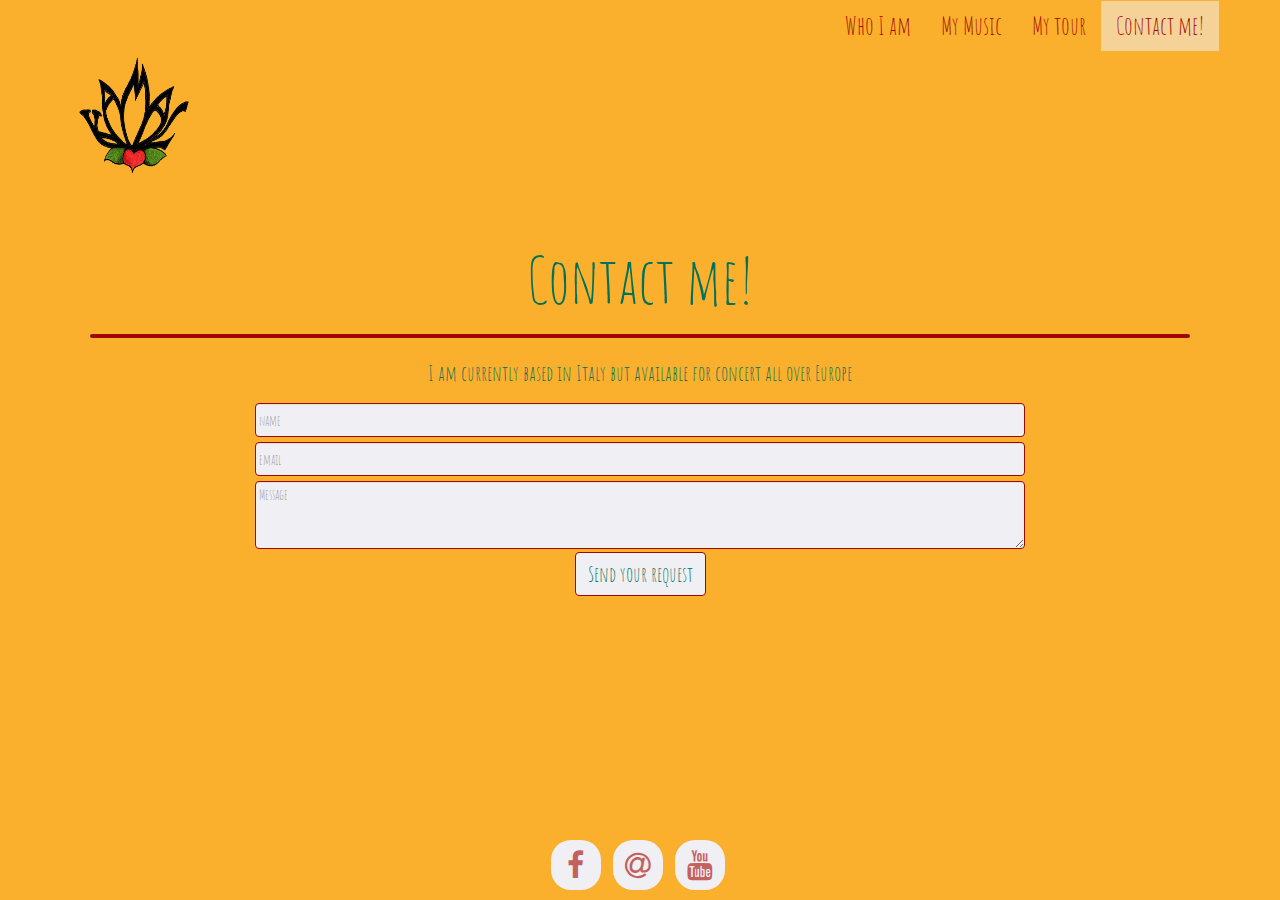
<file: contact.html>
<!DOCTYPE html>
<html lang="en">

<head>
    <meta charset="UTF-8">
    <meta name="viewport" content="width=device-width, initial-scale=1.0">
    <meta http-equiv="X-UA-Compatible" content="ie=edge">
    <meta name="theme-color" content="#338C27">
    <meta name="msapplication-navbutton-color" content="#338C27">
    <meta name="apple-mobile-web-app-status-bar-style" content="#338C27">
    <title>Contact me</title>
    <link rel="stylesheet" href="https://stackpath.bootstrapcdn.com/bootstrap/3.3.7/css/bootstrap.min.css" type="text/css" />
    <link href="https://fonts.googleapis.com/css?family=Amatic+SC:400,700" rel="stylesheet">
    <link href="https://fonts.googleapis.com/css?family=Concert+One" rel="stylesheet">
    <link rel="stylesheet" href="https://stackpath.bootstrapcdn.com/font-awesome/4.7.0/css/font-awesome.min.css" type="text/css" />
    <link rel="stylesheet" href="assets/css/style.css" type="text/css" />
</head>

<body>

    <!--Header-->
    <header>
        <nav class="navbar navbar-contact navbar-default ">
            <div class="container-fluid">

                <div class="navbar-header">
                    <a class="navbar-brand" href="#"><img src="assets/images/kamal_logo.png" height=100%></a>
                    <button type="button" class="navbar-toggle collapsed" data-toggle="collapse" data-target="#navbar" aria-expanded="false">
        <span class="sr-only">Toggle navigation</span>
        <span class="icon-bar"></span>
        <span class="icon-bar"></span>
        <span class="icon-bar"></span>
      </button>
                </div>
                <div class="navbar-collapse collapse" id="navbar">
                    <ul class="nav navbar-nav navbar-right">
                        <li><a href="kamal.html">Who I am </a></li>
                        <li><a href="music.html">My Music</a></li>
                        <li><a href="tour.html">My tour</a></li>
                        <li><a class="active" href="contact.html">Contact me!</a></li>
                    </ul>
                </div>
            </div>
        </nav>
    </header>
    <section class="container-fluid content-container">

        <!--callout-->
        <div class="container-fluid callout-container ">
            <div class="row">
                <div class="col-xs-12">
                    <section class="callout jumbotron text-center text-container-contact">
                        <h1>Contact me! </h1>
                        <hr>
                        <p>I am currently based in Italy but available for concert all over Europe</p>
                        <div class="center-form">
                            <form>
                                <input type="text" name="name" class="form-control form-item " id="fullname" placeholder="name" required/>
                                <input type="text" name="emailadddress" class="form-control form-item" id="emailadddress" placeholder="email" required/>
                                <textarea rows="3" name="message" class="form-control form-item" id="message" placeholder="Message" required></textarea>
                                <button type="submit" class="btn btn-secondary center-block form-button">Send your request</button>
                            </form>
                        </div>
                    </section>
                </div>
            </div>
        </div>
    </section>

    <!--footer-->
    <footer class="container-fluid footer-container-contact">
        <div class="row ">
            <ul class="list-inline text-center footer-items ">
                <li><a target="_blank " href="# "><i class="fa fa-facebook  "></i></a></li>
                <li><a target="_blank " href="# "><i class="fa fa-at "></i></a></li>
                <li><a target="_blank " href="https://www.youtube.com/channel/UC7Ung38_1178UvdhXRROl-w "><i class="fa fa-youtube "></i></a></li>
            </ul>
        </div>
    </footer>
    <script src="https://code.jquery.com/jquery-3.2.1.min.js " integrity="sha256-hwg4gsxgFZhOsEEamdOYGBf13FyQuiTwlAQgxVSNgt4=" crossorigin=" anonymous "></script>
    <script src="https://maxcdn.bootstrapcdn.com/bootstrap/3.3.7/js/bootstrap.min.js " integrity="sha384-Tc5IQib027qvyjSMfHjOMaLkfuWVxZxUPnCJA7l2mCWNIpG9mGCD8wGNIcPD7Txa " crossorigin="anonymous "></script>
</body>

</html>
</file>
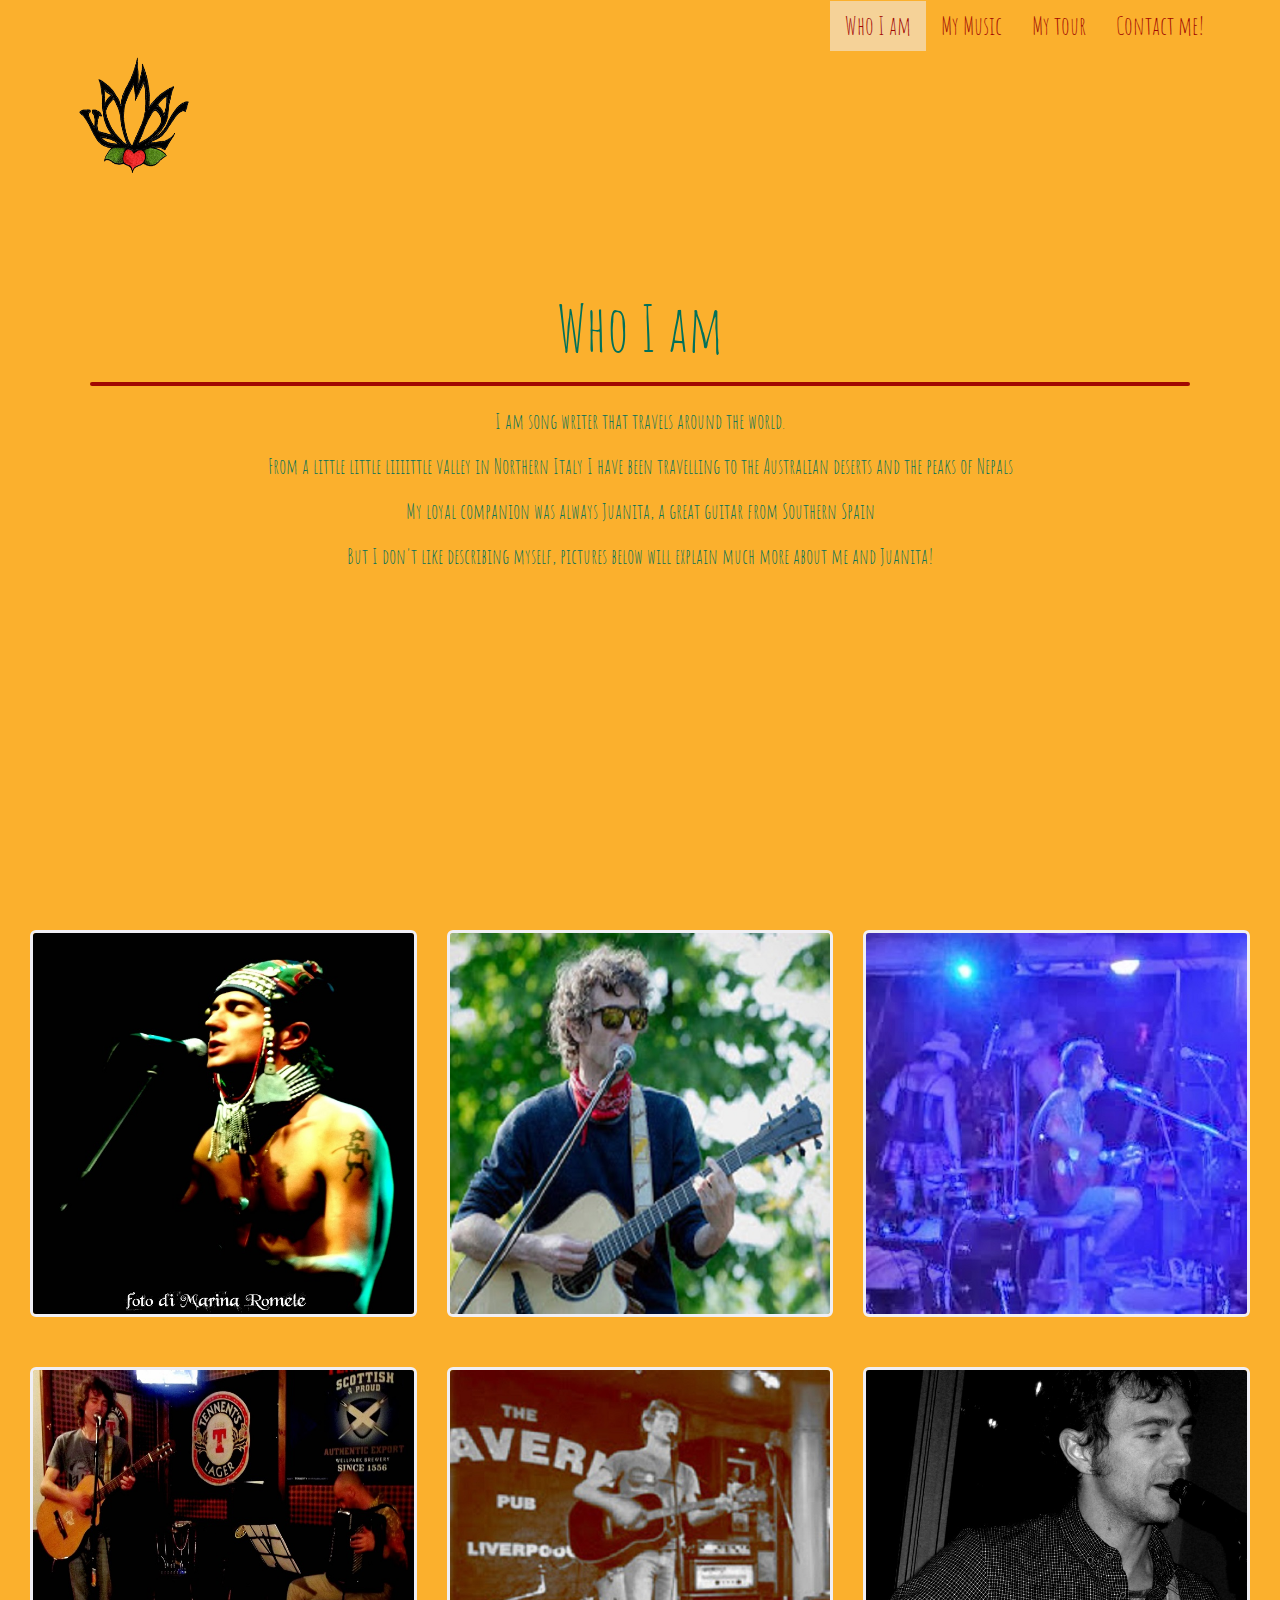
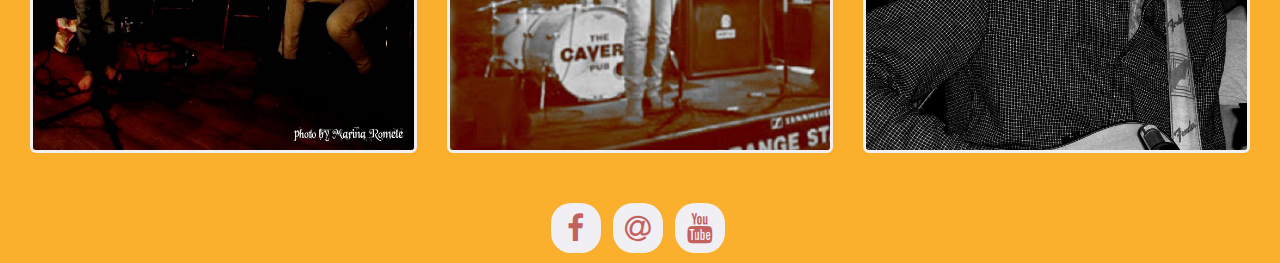
<file: kamal.html>
<!DOCTYPE html>
<html lang="en">

<head>
    <meta charset="UTF-8">
    <meta name="viewport" content="width=device-width, initial-scale=1.0">
    <meta http-equiv="X-UA-Compatible" content="ie=edge">
    <meta name="theme-color" content="#338C27">
    <meta name="msapplication-navbutton-color" content="#338C27">
    <meta name="apple-mobile-web-app-status-bar-style" content="#338C27">
    <title>Who I am</title>
    <link rel="stylesheet" href="https://stackpath.bootstrapcdn.com/bootstrap/3.3.7/css/bootstrap.min.css" type="text/css" />
    <link href="https://fonts.googleapis.com/css?family=Amatic+SC:400,700" rel="stylesheet">
    <link href="https://fonts.googleapis.com/css?family=Concert+One" rel="stylesheet">
    <link rel="stylesheet" href="https://stackpath.bootstrapcdn.com/font-awesome/4.7.0/css/font-awesome.min.css" type="text/css" />
    <link rel="stylesheet" href="assets/css/style.css" type="text/css" />
</head>

<body>

    <!--Header-->
    <header>
        <nav class="navbar navbar-default ">
            <div class="container-fluid">
                <div class="navbar-header">
                    <a class="navbar-brand" href="#"><img src="assets/images/kamal_logo.png" height=100%></a>
                    <button type="button" class="navbar-toggle collapsed" data-toggle="collapse" data-target="#navbar" aria-expanded="false">
        <span class="sr-only">Toggle navigation</span>
        <span class="icon-bar"></span>
        <span class="icon-bar"></span>
        <span class="icon-bar"></span>
      </button>
                </div>
                <div class="navbar-collapse collapse" id="navbar">
                    <ul class="nav navbar-nav navbar-right">
                        <li><a class="active" href="kamal.html">Who I am </a></li>
                        <li><a href="music.html">My Music</a></li>
                        <li><a href="tour.html">My tour</a></li>
                        <li><a href="contact.html">Contact me!</a></li>
                    </ul>
                </div>
            </div>
        </nav>
    </header>
    <section class="container-fluid content-container">

        <!--callout-->
        <div class="container-fluid callout-container ">
            <div class="row">
                <div class="col-xs-12">
                    <section class="callout jumbotron text-center text-container">
                        <h1>Who I am </h1>
                        <hr>
                        <p>I am song writer that travels around the world.</p>
                        <p>From a little little liiiittle valley in Northern Italy I have been travelling to the Australian deserts and the peaks of Nepals</p>
                        <p>My loyal companion was always Juanita, a great guitar from Southern Spain</p>
                        <p>But I don't like describing myself, pictures below will explain much more about me and Juanita!</p>
                    </section>
                </div>
            </div>
        </div>
        <!--/.callout -->
        <!--Images-->
        <div class="container-fluid image-container ">
            <div class="row">
                <div class="col-xs-12 col-sm-6 col-md-4">
                    <div class="hovereffect">
                        <img src="assets/images/kamal_pic1.jpg " class="img-responsive img-rounded img-item" alt="September 2013, Festival " Tenco Ascolta " (Darfo BT, Italy) ">
                        <div class="overlay">September 2013, Festival " Tenco Ascolta " (Darfo BT, Italy).</div>
                    </div>
                </div>
                <div class="col-xs-12 col-sm-6 col-md-4 ">
                    <div class="hovereffect">
                        <img src="assets/images/kamal_pic2.jpg " class="img-responsive img-rounded img-item img-fluid" alt="April 2017, Provaglio d'Iseo (Italy) ">
                        <div class="overlay">April 2017, Provaglio d'Iseo (Italy).</div>
                    </div>
                </div>
                <div class="col-xs-12 col-sm-6 col-md-4 ">
                    <div class="hovereffect">
                        <img src="assets/images/kamal_pic3.jpg " class="img-responsive img-rounded img-item" alt="August 2012, Black Mountain Festival (Queensland,Australia) ">
                        <div class="overlay">August 2012, Black Mountain Festival (Queensland,Australia).</div>
                    </div>
                </div>
                <div class="col-xs-12 col-sm-6 col-md-4 ">
                    <div class="hovereffect">
                        <img src="assets/images/kamal_pic4.jpg" class="img-responsive img-rounded img-item" alt="March 2013, at Sugar Reef Pub with Daniele Laffranchi (Darfo B.T., Italy) ">
                        <div class="overlay">March 2013, at Sugar Reef Pub with Daniele Laffranchi (Darfo B.T., Italy).</div>
                    </div>
                </div>
                <div class="col-xs-12 col-sm-6 col-md-4 ">
                    <div class="hovereffect">
                        <img src="assets/images/kamal_pic5.jpg " class="img-responsive img-rounded img-item " alt="October 2015, Cavern  Pub (Liverpool (UK) ">
                        <div class="overlay">October 2015, Cavern Pub (Liverpool (UK).</div>
                    </div>
                </div>
                <div class="col-xs-12 col-sm-6 col-md-4 ">
                    <div class="hovereffect">
                        <img src="assets/images/kamal_pic6.jpg " class="img-responsive img-rounded img-item" alt="January 2017, at Bar Bai (Pisogne, Italy) ">
                        <div class="overlay">January 2017, at Bar Bai (Pisogne, Italy).</div>
                    </div>
                </div>
            </div>
        </div>
    </section>

    <!--footer-->
    <footer class="container-fluid footer-container">
        <div class="row ">
            <ul class="list-inline text-center footer-items ">
                <li><a target="_blank " href="# "><i class="fa fa-facebook  "></i></a></li>
                <li><a target="_blank " href="# "><i class="fa fa-at "></i></a></li>
                <li><a target="_blank " href="https://www.youtube.com/channel/UC7Ung38_1178UvdhXRROl-w "><i class="fa fa-youtube "></i></a></li>
            </ul>
        </div>
    </footer>
    <script src="https://code.jquery.com/jquery-3.2.1.min.js " integrity="sha256-hwg4gsxgFZhOsEEamdOYGBf13FyQuiTwlAQgxVSNgt4=" crossorigin=" anonymous "></script>
    <script src="https://maxcdn.bootstrapcdn.com/bootstrap/3.3.7/js/bootstrap.min.js " integrity="sha384-Tc5IQib027qvyjSMfHjOMaLkfuWVxZxUPnCJA7l2mCWNIpG9mGCD8wGNIcPD7Txa " crossorigin="anonymous "></script>
</body>

</html>
</file>
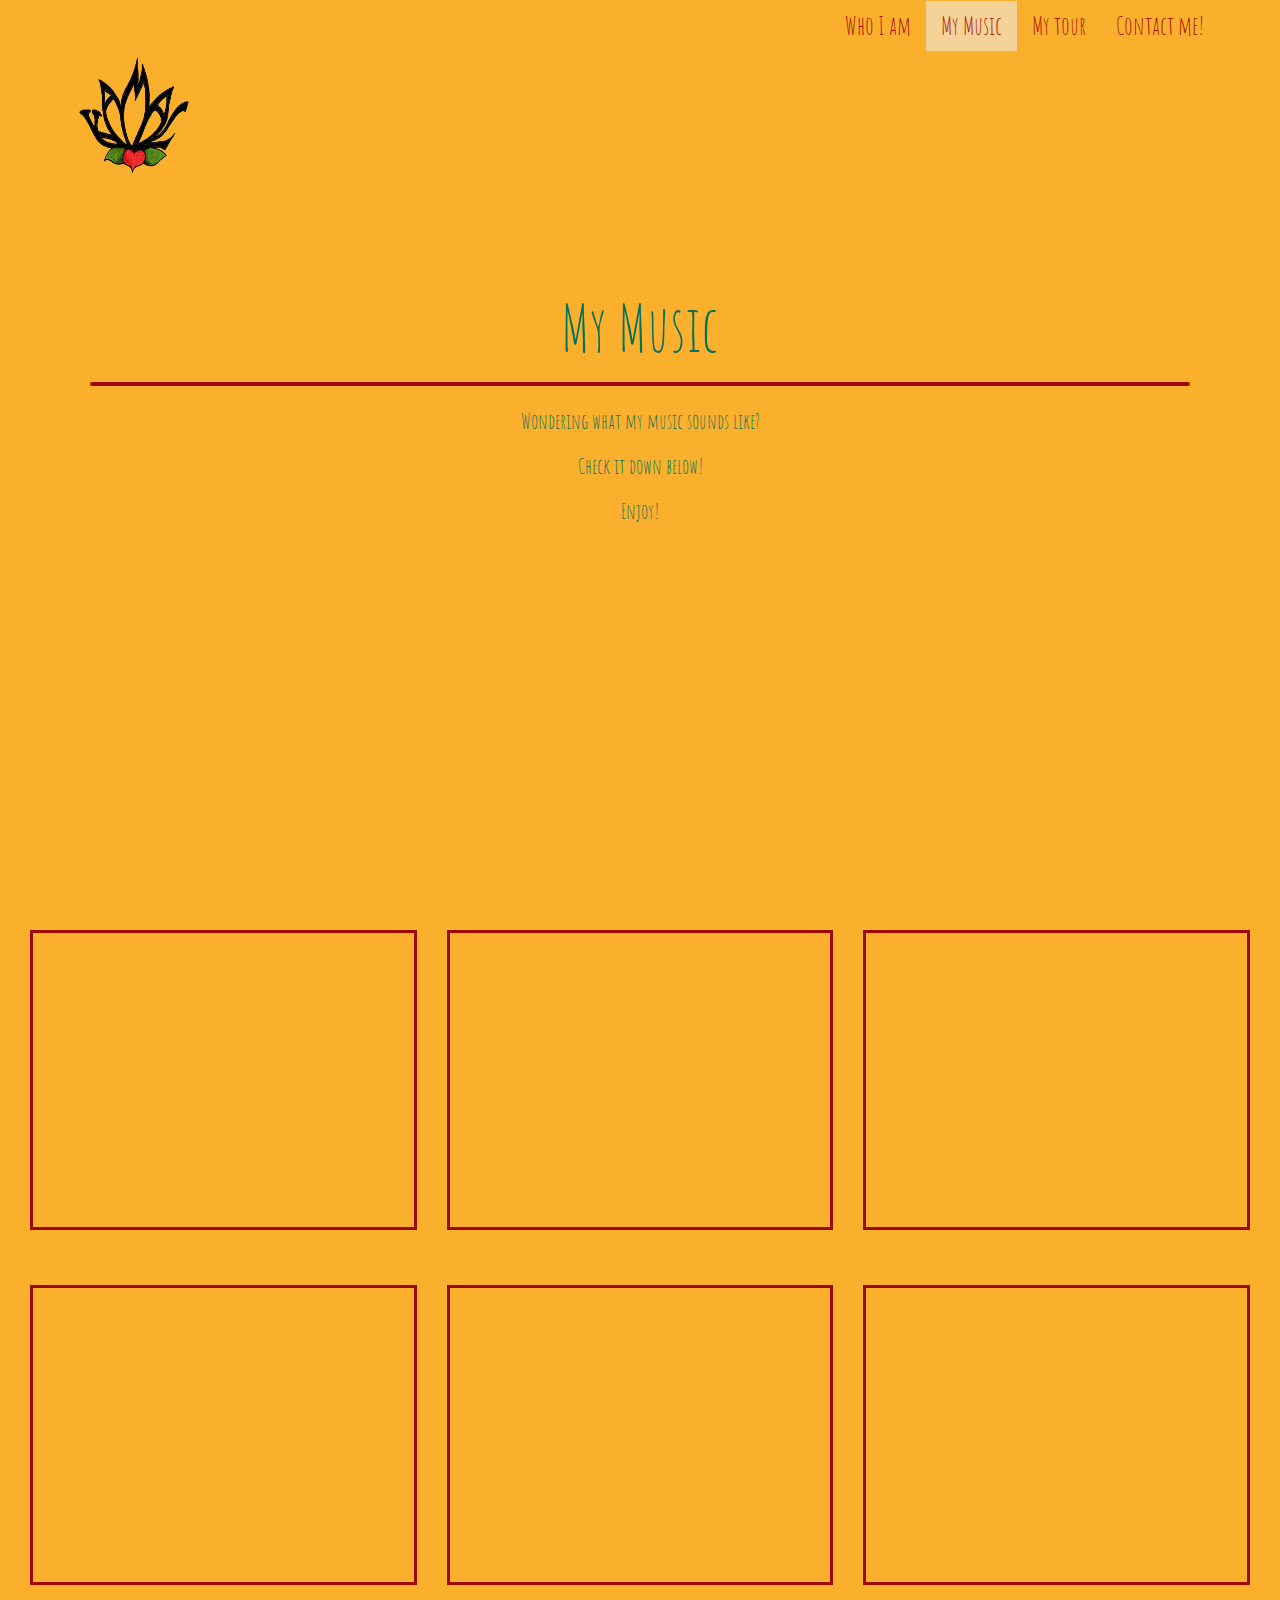
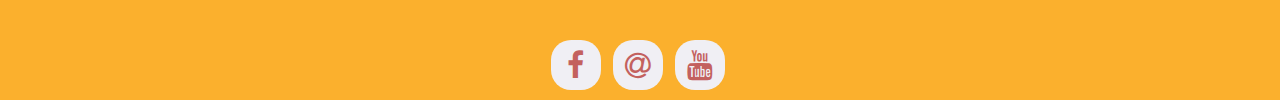
<file: music.html>
<!DOCTYPE html>
<html lang="en">

<head>
    <meta charset="UTF-8">
    <meta name="viewport" content="width=device-width, initial-scale=1.0">
    <meta http-equiv="X-UA-Compatible" content="ie=edge">
    <meta name="theme-color" content="#338C27">
    <meta name="msapplication-navbutton-color" content="#338C27">
    <meta name="apple-mobile-web-app-status-bar-style" content="#338C27">
    <title>My Music</title>
    <link rel="stylesheet" href="https://stackpath.bootstrapcdn.com/bootstrap/3.3.7/css/bootstrap.min.css" type="text/css" />
    <link href="https://fonts.googleapis.com/css?family=Amatic+SC:400,700" rel="stylesheet">
    <link href="https://fonts.googleapis.com/css?family=Concert+One" rel="stylesheet">
    <link rel="stylesheet" href="https://stackpath.bootstrapcdn.com/font-awesome/4.7.0/css/font-awesome.min.css" type="text/css" />
    <link rel="stylesheet" href="assets/css/style.css" type="text/css" />
</head>

<body>

    <!--Header-->
    <header>
        <nav class="navbar navbar-default ">
            <div class="container-fluid">
                <div class="navbar-header">
                    <a class="navbar-brand" href="#"><img src="assets/images/kamal_logo.png" height=100%></a>
                    <button type="button" class="navbar-toggle collapsed" data-toggle="collapse" data-target="#navbar" aria-expanded="false">
        <span class="sr-only">Toggle navigation</span>
        <span class="icon-bar"></span>
        <span class="icon-bar"></span>
        <span class="icon-bar"></span>
      </button>
                </div>
                <div class="navbar-collapse collapse" id="navbar">
                    <ul class="nav navbar-nav navbar-right">
                        <li><a href="kamal.html">Who I am </a></li>
                        <li><a class="active"href="music.html">My Music</a></li>
                        <li><a href="tour.html">My tour</a></li>
                        <li><a href="contact.html">Contact me!</a></li>
                    </ul>
                </div>
            </div>
        </nav>
    </header>
    <section class="container-fluid content-container">

        <!--callout-->
        <div class="container-fluid callout-container ">
            <div class="row">
                <div class="col-xs-12">
                    <section class="callout jumbotron text-center text-container">
                        <h1>My Music </h1>
                        <hr>
                        <p>Wondering what my music sounds like?</p>
                        <p>Check it down below!</p>
                        <p>Enjoy!</p>
                    </section>
                </div>
            </div>
        </div>
        <!--/.callout -->
        <!--Images-->
        <div class="container-fluid image-container ">
            <div class="row">
                <div class="col-xs-12 col-sm-6 col-md-4">
                    <iframe class="iframe-item" src=" https://www.youtube.com/embed/91cZxIwS0Os" frameborder="0" allowfullscreen></iframe>
               </div>
                <div class="col-xs-12 col-sm-6 col-md-4 ">
                    <iframe class="iframe-item" src=" https://www.youtube.com/embed/IOJIWFDZFqM" frameborder="0" allowfullscreen></iframe>
                </div>
                <div class="col-xs-12 col-sm-6 col-md-4 ">
                    <iframe class="iframe-item" src=" https://www.youtube.com/embed/F8ZsW3nnXz8" frameborder="0" allowfullscreen></iframe>
                </div>
                <div class="col-xs-12 col-sm-6 col-md-4 ">
                    <iframe class="iframe-item" src=" https://www.youtube.com/embed/Cb1hrvLGjNk" frameborder="0" allowfullscreen></iframe>
                </div>
                <div class="col-xs-12 col-sm-6 col-md-4 ">
                    <iframe class="iframe-item" src=" https://www.youtube.com/embed/4gkz5eFhBbQ" frameborder="0" allowfullscreen></iframe>
                </div>
                <div class="col-xs-12 col-sm-6 col-md-4 ">
                    <iframe class="iframe-item" src=" https://www.youtube.com/embed/u_qB8EIjx7Q" frameborder="0" allowfullscreen></iframe>
                </div>
            </div>
        </div>
    </section>

    <!--footer-->
    <footer class="container-fluid footer-container">
        <div class="row ">
            <ul class="list-inline text-center footer-items ">
                <li><a target="_blank " href="# "><i class="fa fa-facebook  "></i></a></li>
                <li><a target="_blank " href="# "><i class="fa fa-at "></i></a></li>
                <li><a target="_blank " href="https://www.youtube.com/channel/UC7Ung38_1178UvdhXRROl-w "><i class="fa fa-youtube "></i></a></li>
            </ul>
        </div>
    </footer>
    <script src="https://code.jquery.com/jquery-3.2.1.min.js " integrity="sha256-hwg4gsxgFZhOsEEamdOYGBf13FyQuiTwlAQgxVSNgt4=" crossorigin=" anonymous "></script>
    <script src="https://maxcdn.bootstrapcdn.com/bootstrap/3.3.7/js/bootstrap.min.js " integrity="sha384-Tc5IQib027qvyjSMfHjOMaLkfuWVxZxUPnCJA7l2mCWNIpG9mGCD8wGNIcPD7Txa " crossorigin="anonymous "></script>
</body>

</html>
</file>
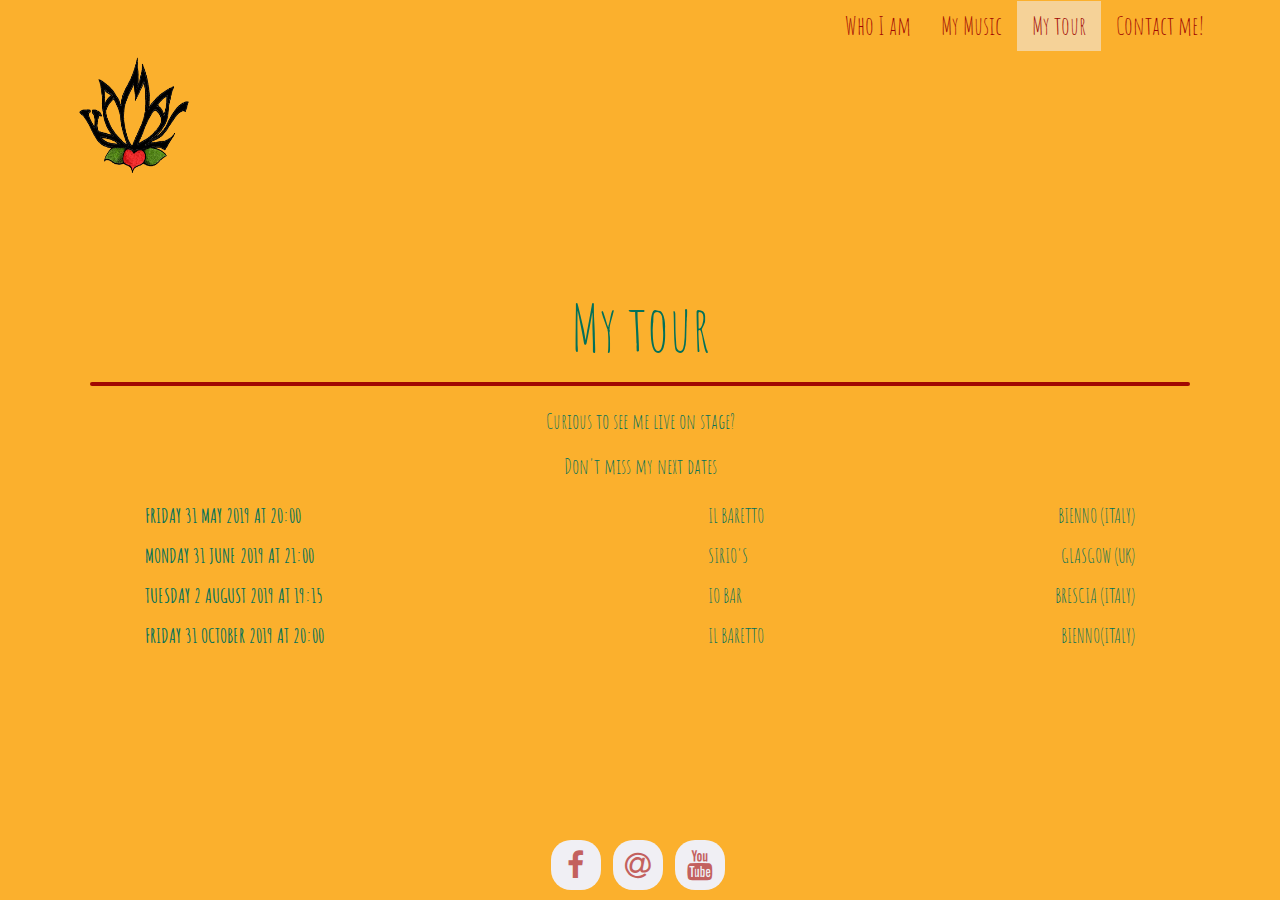
<file: tour.html>
<!DOCTYPE html>
<html lang="en">

<head>
    <meta charset="UTF-8">
    <meta name="viewport" content="width=device-width, initial-scale=1.0">
    <meta http-equiv="X-UA-Compatible" content="ie=edge">
    <meta name="theme-color" content="#338C27">
    <meta name="msapplication-navbutton-color" content="#338C27">
    <meta name="apple-mobile-web-app-status-bar-style" content="#338C27">
    <title>Tour</title>
    <link rel="stylesheet" href="https://stackpath.bootstrapcdn.com/bootstrap/3.3.7/css/bootstrap.min.css" type="text/css" />
    <link href="https://fonts.googleapis.com/css?family=Amatic+SC:400,700" rel="stylesheet">
    <link href="https://fonts.googleapis.com/css?family=Concert+One" rel="stylesheet">
    <link rel="stylesheet" href="https://stackpath.bootstrapcdn.com/font-awesome/4.7.0/css/font-awesome.min.css" type="text/css" />
    <link rel="stylesheet" href="assets/css/style.css" type="text/css" />
</head>

<body>
    <!--Header-->
    <header>
        <nav class="navbar navbar-default ">
            <div class="container-fluid">
                <div class="navbar-header">
                    <a class="navbar-brand" href="#"><img src="assets/images/kamal_logo.png" height=100%></a>
                    <button type="button" class="navbar-toggle collapsed" data-toggle="collapse" data-target="#navbar" aria-expanded="false">
        <span class="sr-only">Toggle navigation</span>
        <span class="icon-bar"></span>
        <span class="icon-bar"></span>
        <span class="icon-bar"></span>
      </button>
                </div>
                <div class="navbar-collapse collapse" id="navbar">
                    <ul class="nav navbar-nav navbar-right">
                        <li><a href="kamal.html">Who I am </a></li>
                        <li><a href="music.html">My Music</a></li>
                        <li><a class="active" href="tour.html">My tour</a></li>
                        <li><a href="contact.html">Contact me!</a></li>
                    </ul>
                </div>
            </div>
        </nav>
    </header>

    <section class="container-fluid content-container">

        <!--callout-->
        <div class="container-fluid callout-container ">
            <div class="row">
                <div class="col-xs-12">
                    <section class="callout jumbotron text-center text-container-tour">
                        <h1> My tour </h1>
                        <hr>
                        <p>Curious to see me live on stage?</p>
                        <p>Don't miss my next dates</p>
                        <table class="tour-table">
                            <tr>
                                <td class="td-item date"><strong><time datetime="2019-05-31 20:00">Friday 31 May 2019 at 20:00</time></strong></td>
                                <td class="td-item venue">Il Baretto</td>
                                <td class="td-item place">Bienno (ITALY)</td>
                            </tr>
                            <tr>
                                <td class="td-item date"><strong><time datetime="2019-06-30 21:00">Monday 31 June 2019 at 21:00</time></strong></td>
                                <td class="td-item venue">Sirio's</td>
                                <td class="td-item place">Glasgow (UK)</td>
                            </tr>
                            <tr>
                                <td class="td-item date"><strong><time datetime="2019-02-08 19:15">tuesday 2 August 2019 at 19:15</time></strong></td>
                                <td class="td-item venue">Io Bar</td>
                                <td class="td-item place">Brescia (ITALY)</td>
                            </tr>
                            <tr>
                                <td class="td-item date"><strong><time datetime="2019-10-31 20:00">Friday 31 October 2019 at 20:00</time></strong></td>
                                <td class="td-item venue">Il Baretto</td>
                                <td class="td-item place">Bienno(ITALY)</td>
                            </tr>
                        </table>
                    </section>
                </div>
            </div>
        </div>
        <!--/.callout -->
    </section>
    <!--footer-->
    <footer class="container-fluid footer-container-tour">
        <div class="row ">
            <ul class="list-inline text-center footer-items ">
                <li><a target="_blank " href="# "><i class="fa fa-facebook  "></i></a></li>
                <li><a target="_blank " href="# "><i class="fa fa-at "></i></a></li>
                <li><a target="_blank " href="https://www.youtube.com/channel/UC7Ung38_1178UvdhXRROl-w "><i class="fa fa-youtube "></i></a></li>
            </ul>
        </div>

    </footer>
    <script src="https://code.jquery.com/jquery-3.2.1.min.js " integrity="sha256-hwg4gsxgFZhOsEEamdOYGBf13FyQuiTwlAQgxVSNgt4=" crossorigin=" anonymous "></script>
    <script src="https://maxcdn.bootstrapcdn.com/bootstrap/3.3.7/js/bootstrap.min.js " integrity="sha384-Tc5IQib027qvyjSMfHjOMaLkfuWVxZxUPnCJA7l2mCWNIpG9mGCD8wGNIcPD7Txa " crossorigin="anonymous "></script>
</body>

</html>
</file>
<file: assets/css/style.css>
body {
    font-family: 'Amatic sc', cursive;
    background-color: #fbb02d;
}

/*Containers*/

.text-container {
    background-color: transparent;
    color: #02715A;
    height: 75vh;
}

.text-container-tour {
    background-color: transparent;
    color: #02715A;
}

.text-container-contact {
    background-color: transparent;
    color: #02715A;
    padding-top: 0;
    padding-bottom: 0;
    margin-bottom: 10px;
}

.footer-container-index {
    position: absolute;
    bottom: 30px;
    background-color: transparent;
    text-align: center;
    width: 100%;
}

.footer-container-tour {
    background-color: transparent;
    text-align: center;
    width: 100%;
}

.footer-container-contact {
    background-color: transparent;
    text-align: center;
    width: 100%;
}

/*Youtube items*/

.iframe-item {
    margin-bottom: 50px;
    border: solid #A10702;
    width: 100%;
    height: 300px;
}
/*Contact*/

.center-form {
    padding-top: 0 px;
    margin: 0 auto;
    max-width: 70%;
}

.form-item {
    -webkit-transition: all 0.30s ease-in-out;
    -moz-transition: all 0.30s ease-in-out;
    -ms-transition: all 0.30s ease-in-out;
    -o-transition: all 0.30s ease-in-out;
    outline: none;
    padding: 3px 0px 3px 3px;
    margin: 5px 1px 3px 0px;
    border: 1px solid #A10702;
    color: #02715A;
    background-color: #F0EFF4;
}

.form-item:focus {
    box-shadow: 0 0 5px rgba(81, 203, 238, 1);
    padding: 3px 0px 3px 3px;
    margin: 5px 1px 3px 0px;
    border: 1px solid #02715A;
    color: #02715A;
}

.form-button {
    margin-top: 3px;
    color: #02715A;
    border: 1px solid #A10702;
    background-color: #F0EFF4;
    font-size: 21px;
}

.form-button:active {
    box-shadow: 0 0 5px rgba(81, 203, 238, 1);
    border: 1px solid #02715A;
    color: #02715A;
}

/*Tour*/

.tour-table {
    width: 90%;
    text-align: center;
    text-transform: uppercase;
    margin: 0 5%;
}

.td-item {
    text-align: left;
    line-height: 50px;
    font-size: 15px;
}

.date {
    font-size: 13px;
}

.place {
    text-align: right;
}


/*Images*/

.img-item {
    margin-bottom: 50px;
    border: solid #F0EFF4;
}

/*hovereffect*/

.hovereffect {
    overflow: hidden;
    text-align: center;
}

.hovereffect .overlay {
    position: absolute;
    overflow: hidden;
    width: 80%;
    height: 80%;
    left: 10%;
    top: 2%;
    color: #FBB02D;
    -webkit-transition: opacity 0.35s, -webkit-transform 0.35s;
    transition: opacity 0.35s, transform 0.35s;
    -webkit-transform: scale(0, 1);
    -ms-transform: scale(0, 1);
    transform: scale(0, 1);
    font-size: 40px;
}

.hovereffect:hover .overlay {
    opacity: 1;
    filter: alpha(opacity=100);
    -webkit-transform: scale(1);
    -ms-transform: scale(1);
    transform: scale(1);
}

.hovereffect:hover img {
    filter: saturate(2);
    -webkit-filter: saturate(2);
}

/*Footer*/

.footer-items li a i {
    width: 50px;
    height: 50px;
    padding: 25px 0;
    border-radius: 40%;
    font-size: 30px;
    line-height: 1px;
    text-align: center;
    color: #C3615E;
    background: #F0EFF4;
    transition: all 0.65s ease-in-out;
    -moz-transition: all 0.65s ease-in-out;
    -webkit-transition: all 0.65s ease-in-out;
    -o-transition: all 0.65s ease-in-out;
}

.footer-items li a i:hover {
    border-radius: 100%;
    color: #A10702;
}

/*Header*/

.navbar {
    margin-bottom: 0;
    border-color: transparent;
    background-color: transparent;
    border-radius: 0px;
    height: 25vh;
    padding-left: 30px;
    margin-right: 45px;
}

.navbar-contact {
    height: 20vh;
}

.navbar-toggle {
    margin-right: 0px;
    padding: 10px 0px;
}

.navbar-default .navbar-collapse .collapsed {
    border-color: transparent;
    background-color: transparent;
}

.navbar-collapse {
    box-shadow: none;
}

.navbar-default .navbar-toggle {
    border: 0;
    border-color: transparent;
}

.navbar-default .navbar-toggle:hover {
    background-color: transparent;
}

.navbar-default .navbar-toggle:focus {
    background-color: transparent;
}

.navbar-default .navbar-toggle .icon-bar {
    background-color: #A10702;
}

.navbar-brand>img {
    position: absolute;
    top: 50%;
    left: 50%;
    width: 120px;
    height: 120px;
    margin-top: -60px;
    margin-left: -40px;
}

.navbar-default .navbar-nav>li>a {
    color: #A10702;
    font-size: 25px;
}



.collapsing {
    position: fixed;
    z-index: 20;
    top: 0px;
    border-style: none;
    left: 15px;
    background-color: rgba(240, 239, 244, 0.54);
}

.collapse.in {
    display: block;
    position: fixed;
    z-index: 20;
    top: 0px;
    border-style: none;
    left: 15px;
    background-color: rgba(240, 239, 244, 0.54);
}

a.active {
    background-color: rgba(240, 239, 244, 0.54);
}

a.active:hover {
    background-color: rgba(240, 239, 244, 0.54);
}

/*hr*/

hr {
    height: 4px;
    border-radius: 50px;
    background-color: #A10702;
    border-top: 0px;
}

/*iframe*/

.banner-video {
    width: 100%;
    overflow: hidden;
    height: 100vh;
}

iframe {
    width: calc((100vh*16)/9);
    height: 100vh;
}

.index-nav {
    position: absolute;
    right: 0px;
    top: 10px;
}

.icon-bar {
    width: 30px;
    height: 5px;
}

span.icon-bar.icon-bar-index.ib-index{
    background-color: #fbb02d;
}

/*@media*/

@media (min-aspect-ratio: 16/9) {
    iframe {
        width: 100%;
        height: calc((100vw*9) /16);
    }
    .banner-video {
        height: 100vh;
        overflow: hidden;
    }
}

@media screen and (min-width: 768px) {
    .navbar-brand>img {
        position: absolute;
        height: 120px;
        width: 120px;
        left: 75px;
        margin-left: 0px;
    }
    .navbar {
        height: 25vh;
    }
    .text-container {
        height: 75vh;
    }
    .td-item {
        line-height: 40px;
        font-size: 20px;
    }
    .index-nav {
        background-color: rgba(251, 176, 45, 1);
        height: 50px;
        width: 100%;
    }
}

@media screen and (min-height: 640px) {
    .footer-container-tour {
        position: absolute;
        bottom: 0px;
        background-color: transparent;
        text-align: center;
        width: 100%;
    }
    .footer-container-contact {
        position: absolute;
        bottom: 0px;
        background-color: transparent;
        text-align: center;
        width: 100%;
    }
}
</file>
